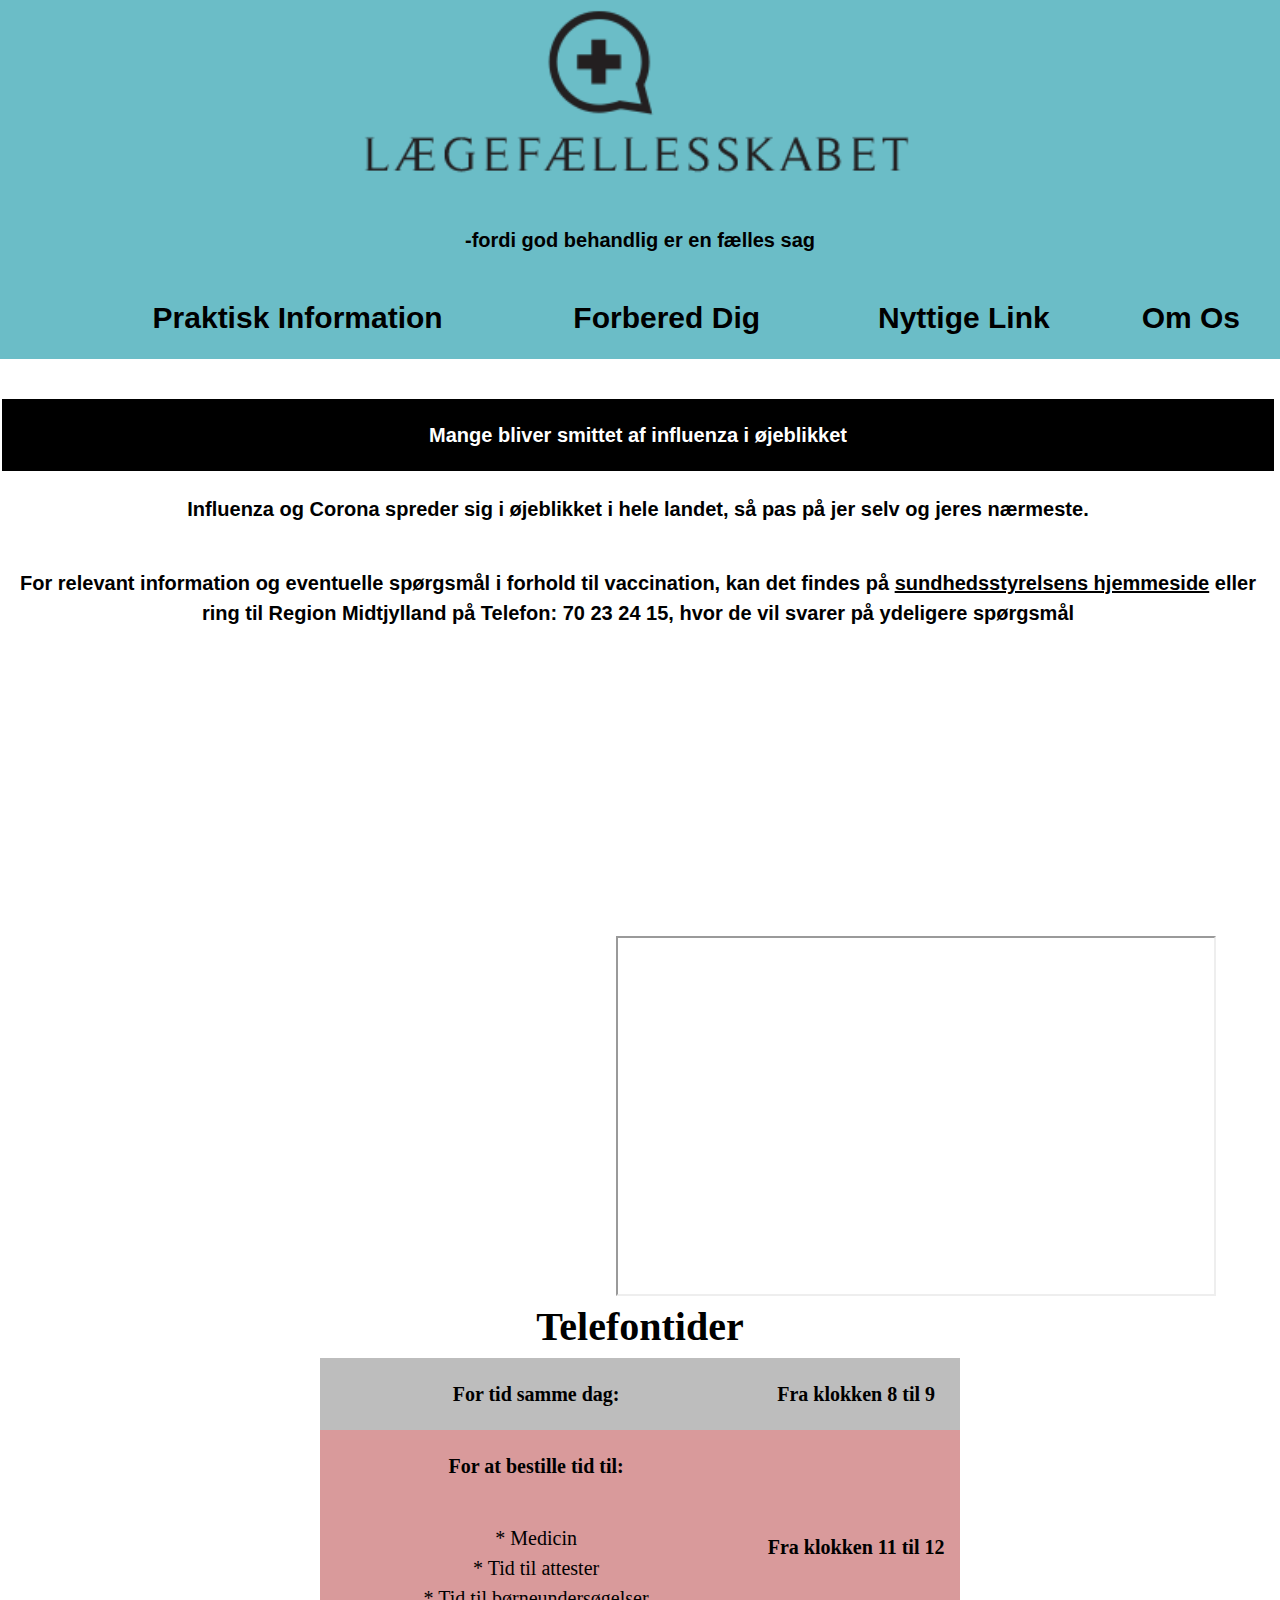
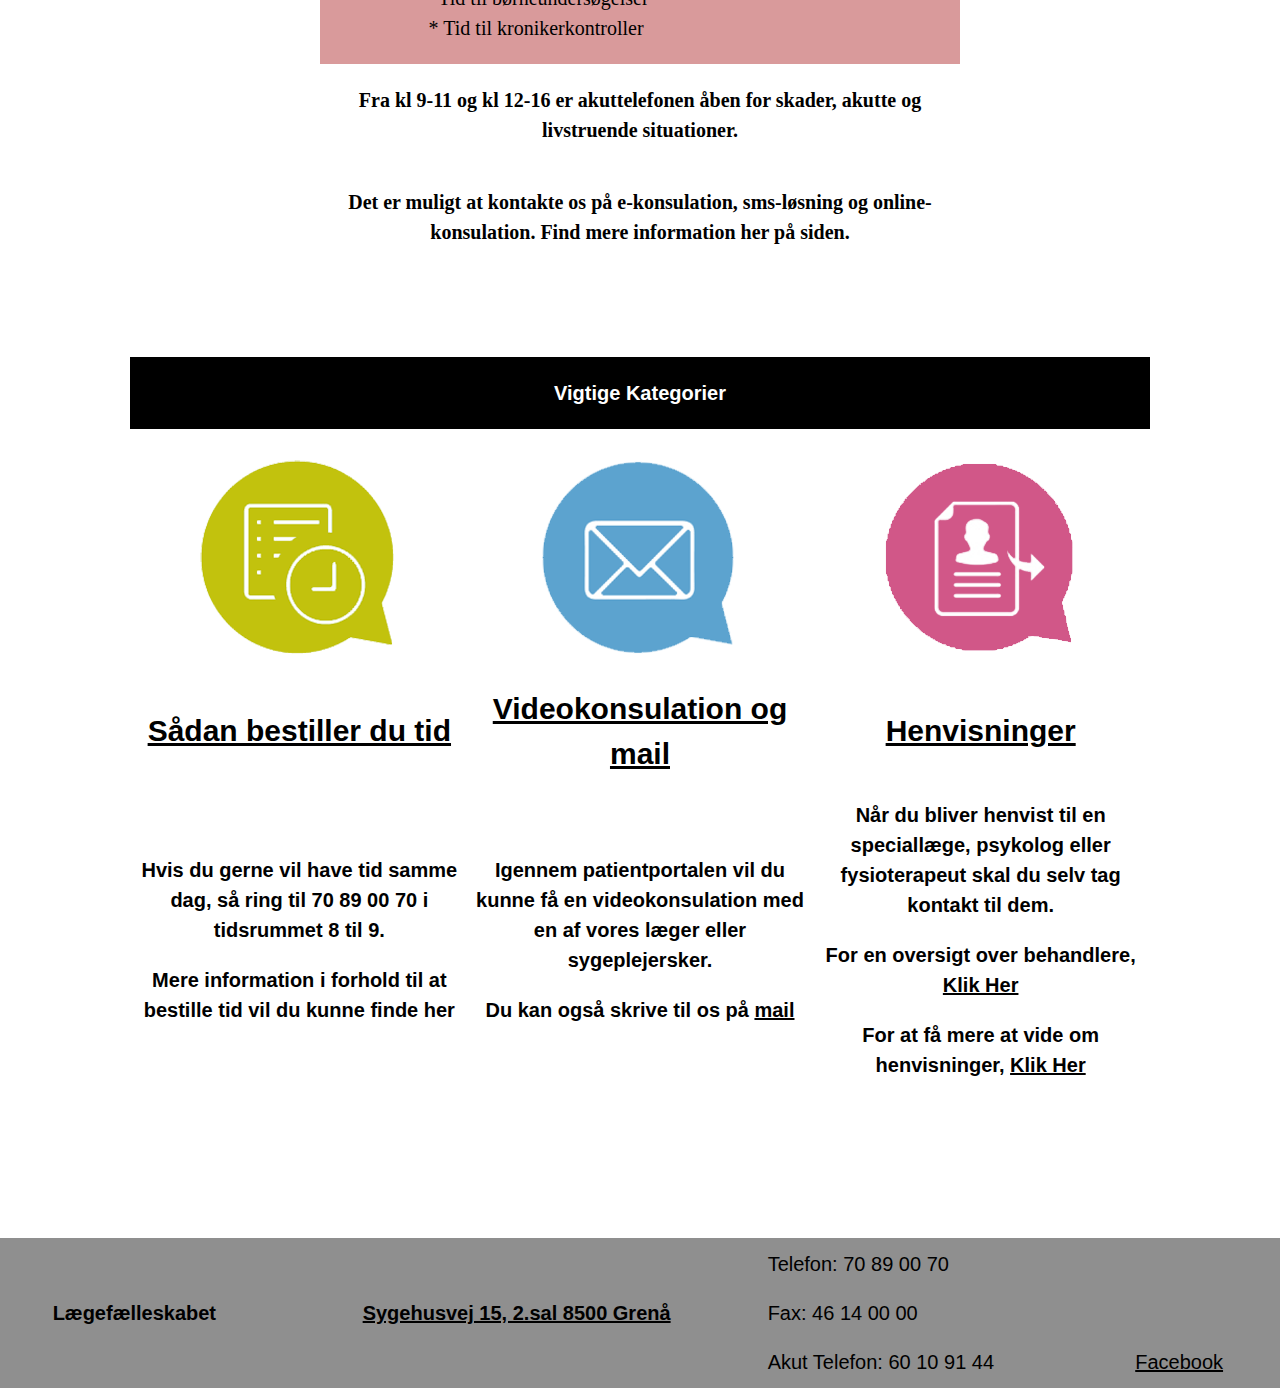
<file: index.html>
<!doctype html>
<html>
<head>
<meta charset="utf-8">
<meta name="viewport" content="width=device-width, initial-scale=1.0">
	<link rel="stylesheet" href="https://www.w3schools.com/w3css/4/w3.css">
	<link rel="stylesheet" href="StandardCSS.css">
	
<title>html</title>
</head>
	<!-- Logo og motto -->

<table style="height: 300px" class="Top">
	<tr style="height: 200px">
		<th class="Left" colspan="6">
			<img src= "LægefællesskabetLogo.png" style="min-width: 50%" alt="Laegefaellesskabet">
		</th>
	</tr>
	<tr >
		<th colspan="6" class="Left">
			<p class="Motto"> -fordi god behandlig er en fælles sag</p>
		</th>
	</tr>
	<tr>

		<th>
			<p class="Hide"> HIDE</p>
		</th>
		<!-- Dropdown bar - Test -->
		<th rowspan="2" class="Quick">
			<div class="dropdown">
  				<button class="PraInfDropDown">Praktisk Information</button>
 				<div class="dropdown-contentPI">
   			 		<a class="DropdownBoksPI" href="#">Hvordan fungerer Lægefællesskabet?</a>
   			 		<a class="DropdownBoksPI" href="#">Receptbestilling</a>
   					<a class="DropdownBoksPI" href="#">Henvisninger</a>
					<a class="DropdownBoksPI" href="#">Til nye patienter</a>
					<a class="DropdownBoksPI" href="#">Prøvesvar</a>
					<a class="DropdownBoksPI" href="#">Private Forsikringordning og Frivatlivspolitik</a>
  				</div>
			</div>
		</th>
		<th rowspan="2" class="Quick"> 
			<div class="FDDropdown">
				<button class="ForDigDropDown">Forbered Dig</button>
					<div class="dropdown-contentFD">
   			 			<a class="DropdownBoksFD" href="#">Attester</a>
   			 			<a class="DropdownBoksFD" href="#">Gravid</a>
   						<a class="DropdownBoksFD" href="Kørekort.html">Kørekort</a>
						<a class="DropdownBoksFD" href="#">Rejse- vaccinationer</a>
						<a class="DropdownBoksFD" href="#">Vannedannede Medicin</a>
  					</div>
			</div>
		</th>
		<th rowspan="2" class="Quick"> 
			<button class="PraInfDropDown">Nyttige Link</button>
		</th>
		<th rowspan="2" class="Quick"> 
			<a href="OmOs.html"><button class= "PraInfDropDown">Om Os</button></a>
		</th>
	</tr>
	</table>
	<!-- Influenza Del + Video -->
<table style="width=75%; min-width: 75%" class="influenza">
	<tr>
		<th id="OverskriftIZ">
			<p> Mange bliver smittet af influenza i øjeblikket</p>
		</th>
	</tr>
	<tr>
		<th>
			<p class="InfluenzaText"> Influenza og Corona spreder sig i øjeblikket i hele landet, så pas på jer selv og jeres nærmeste.</p>
		</th>
	</tr>
	<tr>
		<th>
			<p class="InfluenzaText"> For relevant information og eventuelle spørgsmål i forhold til vaccination, kan det findes på <a href="https://www.sst.dk/da/Vaccination">sundhedsstyrelsens hjemmeside</a> eller ring til Region Midtjylland på Telefon: <a>70 23 24 15</a>, hvor de vil svarer på ydeligere spørgsmål</p>
		</th>
		<th rowspan="3">
			
		</th>
	</tr>
	
</table><br>
<br>

	<iframe alt="Til Nye Patienter" id="Video" width="600" height="360" src="https://www.youtube.com/embed/20F_Q6U0_zw">
			</iframe><br>
<br><br>
<br>
<br><br>
<br>
<br>
<br>



	
<!--Telefontider og Åbningstider-->
<table id="TelefonTider" style="width:50%; min-width: 50%">
	<tr >
		<th colspan="2">
			<a id="Telefon"> Telefontider</a>
		</th>
	</tr>	
	<tr>
		<th class="Tider" style="width: 10%">
			<p> For tid samme dag: </p>
		</th>
		<th class="Tider" style="width: 10%">
			<p > Fra klokken 8 til 9 </p>
		</th>
	</tr>
	<tr>
		<th class="Tider2" style="width: 20%"> 
			<p> For at bestille tid til: </p>
		</th>
		<th class="Tider2" rowspan="2">
			<p> Fra klokken 11 til 12</p>
		</th>
	</tr>
	<tr>
		<td class="Tider2" style="width: 20%">
			<p>* Medicin  <br>
* Tid til attester <br>
* Tid til børneundersøgelser <br>
* Tid til kronikerkontroller </p>
		</td>
	</tr>
	<tr>
		<th colspan="2">
			<p> Fra kl 9-11 og kl 12-16 er akuttelefonen åben for skader, akutte og livstruende situationer. </p>
		</th>
	</tr>
	<tr>
		<th colspan="2">
			<p> Det er muligt at kontakte os på e-konsulation, sms-løsning og online-konsulation. Find mere information her på siden. </p>
		</th>
	</tr>
</table>
	
<br>
	<!--Vigtige Katekorier-->
<table id="OverSkrHBK" style="width=80%; min-width: 80%" align="center">
	<tr>
		<th id="OverskriftHBK">
			<p>Vigtige Kategorier</p>
		</th>
	</tr>	
</table>
	
<table width="80%" id="Kategorier">	
	<tr height="250px">
		<th width="30%">
			<img alt="BestilTid" src="BestilTid.png">
		</th>
		<th width="30%">
			<img alt="EmailOgKonsulation" src="EmailEllerKonsulation.png">
		</th>
		<th width="30%">
			<img alt="Henvisninger" src="Henvisninger.png">
		</th>
	</tr>
	<tr>
		<th > <!-- href er tomt, eftersom det skal linke over til den pågældende del af hjemmesiden.  -->
			<a href="" class="KategorierText"> Sådan bestiller du tid </a>
		</th>
		<th>
			<a href="" class="KategorierText"> Videokonsulation og mail </a>
		</th>
		<th>
			<a href="" class="KategorierText"> Henvisninger </a>
		</th>
	</tr>
	<tr>
		<th>
			<p class="TiderText"> Hvis du gerne vil have tid samme dag, så ring til 70 89 00 70 i tidsrummet 8 til 9. </p>
			<p class="TiderText"> Mere information i forhold til at bestille tid vil du kunne finde <a>her</a></p>
		</th>
		<th>
			<p class="TiderText"> Igennem <a>patientportalen</a> vil du kunne få en videokonsulation med en af vores læger eller sygeplejersker.</p>
			<p class="TiderText">Du kan også skrive til os på <a href="">mail</a></p>
		</th>
		<th>
		  <p class="TiderText"> Når du bliver henvist til en speciallæge, psykolog eller fysioterapeut skal du selv tag kontakt til dem.  </p>
		  <p class="TiderText"> For en oversigt over behandlere, <a href="">Klik Her</a></p>
			<p class="TiderText"> For at få mere at vide om henvisninger, <a href="">Klik Her</a></p>
		</th>
		
	</tr>
	
</table><br>
<br>
<br>
<br>
<br>
<br>

<!-- Footer -->	
<footer class="footer">
<div class="bottomdiv">
	<table class="bottom" width="100%" height="150px">
		<tr>
			<th rowspan="3">
				<a class="FooterText"> Lægefælleskabet </a>
				
			</th>
			<th rowspan="3">
				<a class="FooterText" id="Adress" href="https://www.google.com/maps/place/Lægefællesskabet/@56.4181009,10.8624888,18z/data=!4m15!1m8!3m7!1s0x464dd50bcefbd55b:0x5e8a83fc93857ac8!2sSygehusvej+15,+2,+8500+Grenå!3b1!8m2!3d56.4180822!4d10.8638628!16s%2Fg%2F11ll_zc45j!3m5!1s0x464dd50bcefbd55b:0xfaee4064abf2f19e!8m2!3d56.4180822!4d10.8638628!16s%2Fg%2F11d_z0wfn7?entry=ttu"> Sygehusvej 15, 2.sal 8500 Grenå </a>
			</th>
			<td rowspan="1">
				<a class="FooterText"> Telefon: 70 89 00 70</a>
			</td>
		</tr>	
		<tr>
			<td rowspan="1">
				<a class="FooterText"> Fax: 46 14 00 00</a>
			</td>
		</tr>
		<tr>
			<td rowspan="1">
				<a class="FooterText"> Akut Telefon: 60 10 91 44</a>
			</td>
			<td rowspan="3">
				<a class="FooterText" href="https://www.facebook.com/laegefaellesskabet/?ti=as"> Facebook </a>
			</td>
		</tr>
	</table>
	<div class="push"></div>
</div>
</footer>
<body>
</body>
</html>
</file>
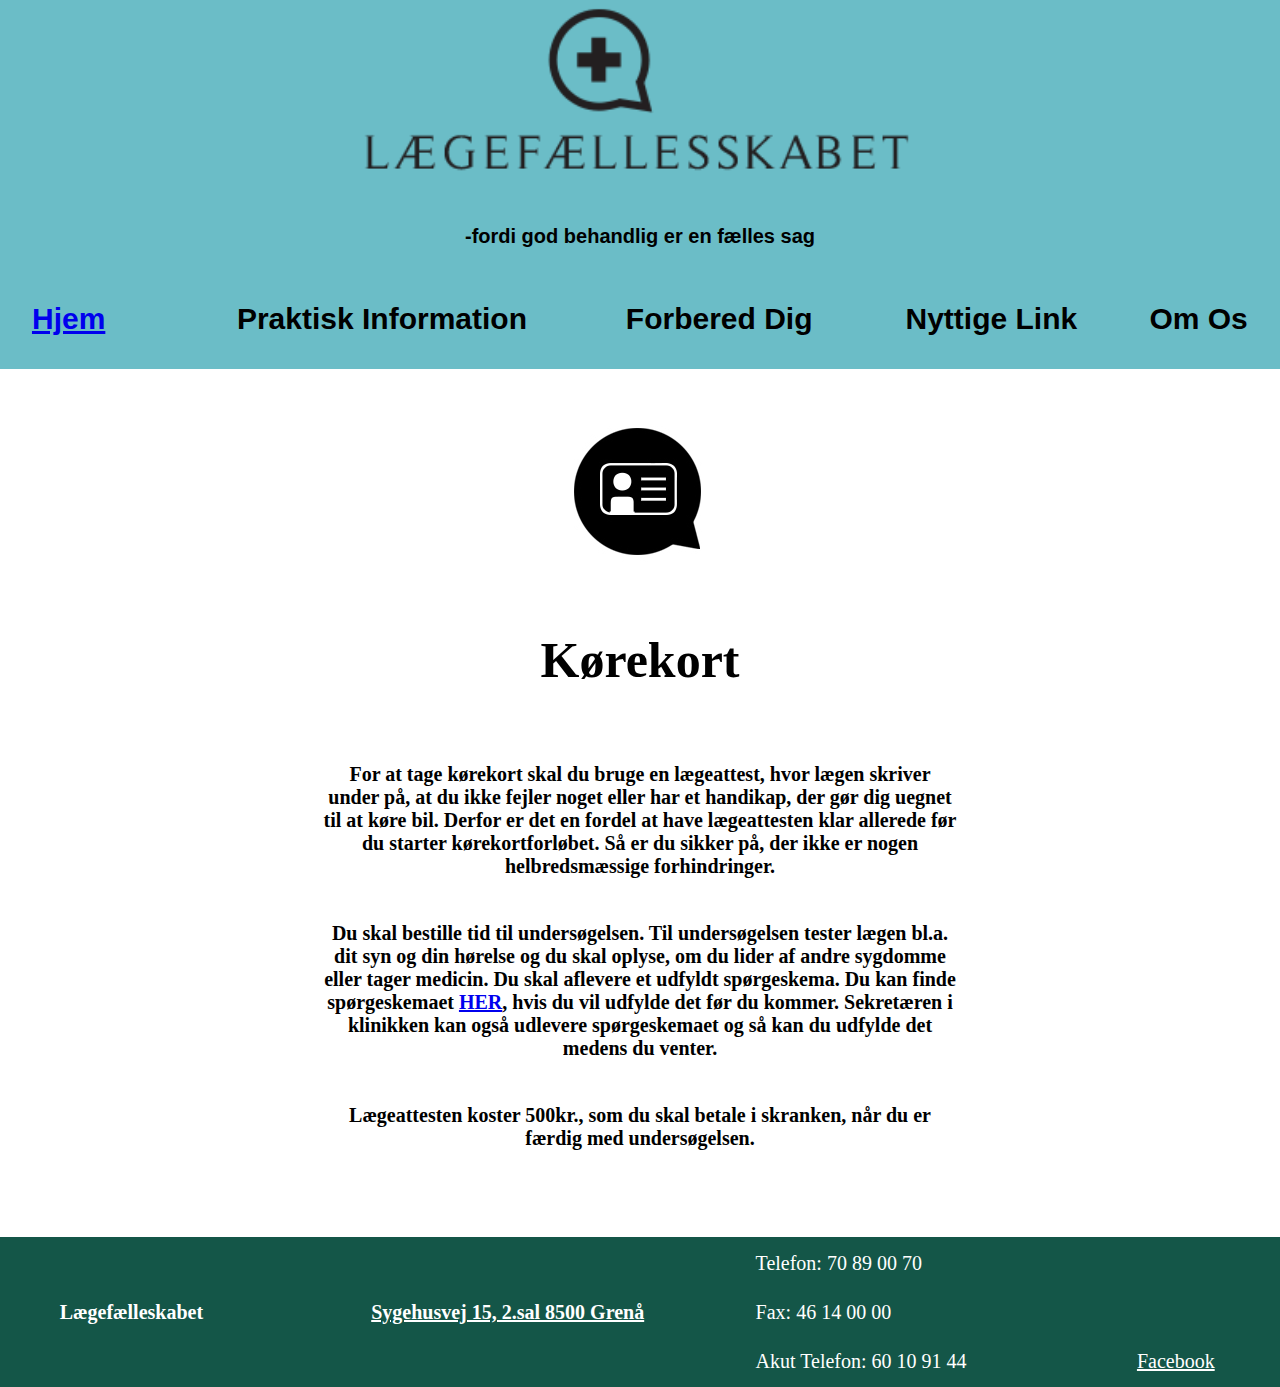
<file: Kørekort.html>
<!doctype html>
<html>
<head>
<meta charset="utf-8">
	<link rel="stylesheet" href="KørekortCSS.css">
<title>Kørekort</title>
</head>
	<!-- Logo og motto -->

<table style="height: 300px" class="Top">
	<tr style="height: 200px">
		<th class="Left" colspan="6">
			<a href="index.html"><img src="LægefællesskabetLogo.png" style="min-width: 50%" alt="Laegefaellesskabet"></a>
		</th>
	</tr>
	<tr >
		<th colspan="6" class="Left">
			<p class="Motto"> -fordi god behandlig er en fælles sag</p>
		</th>
	</tr>
	<tr>
		<th>
			<a href="index.html"><p class="QuickHjem"> Hjem </p></a>
		</th>
		<th>
			<p class="Hide"> HIDE</p>
		</th>
		<!-- Dropdown bar - Test -->
		<th rowspan="2" class="Quick">
			<div class="dropdown">
  				<button class="PraInfDropDown">Praktisk Information</button>
 				<div class="dropdown-contentPI">
   			 		<a class="DropdownBoksPI" href="#">Hvordan fungerer Lægefællesskabet?</a>
   			 		<a class="DropdownBoksPI" href="#">Receptbestilling</a>
   					<a class="DropdownBoksPI" href="#">Henvisninger</a>
					<a class="DropdownBoksPI" href="#">Til nye patienter</a>
					<a class="DropdownBoksPI" href="#">Prøvesvar</a>
					<a class="DropdownBoksPI" href="#">Private Forsikringordning og Frivatlivspolitik</a>
  				</div>
			</div>
		</th>
		<th rowspan="2" class="Quick"> 
			<div class="FDDropdown">
				<button class="ForDigDropDown">Forbered Dig</button>
					<div class="dropdown-contentFD">
   			 			<a class="DropdownBoksFD" href="#">Attester</a>
   			 			<a class="DropdownBoksFD" href="#">Gravid</a>
   						<a class="DropdownBoksFD" href="#">Kørekort</a>
						<a class="DropdownBoksFD" href="#">Rejse- vaccinationer</a>
						<a class="DropdownBoksFD" href="#">Vannedannede Medicin</a>
  					</div>
			</div>
		</th>
		<th rowspan="2" class="Quick"> 
			<button class="PraInfDropDown">Nyttige Link</button>
		</th>
		<th rowspan="2" class="Quick"> 
			<a href="OmOs.html"><button class= "PraInfDropDown">Om Os</button></a>
		</th>
	</tr>
	</table>
	
	<table width="50%" class="KorekortT">
		<tr> <th> <img src="KørekortIkon.jpg" alt="KørekortIkon"> </th></tr>
		<tr> <th> <p class="OverSkriftK">Kørekort</p></th></tr>
		<tr> <th> <p class="TekstK"> For at tage kørekort skal du bruge en lægeattest, hvor lægen skriver under på, at du ikke fejler noget eller har et handikap, der gør dig uegnet til at køre bil. Derfor er det en fordel at have lægeattesten klar allerede før du starter kørekortforløbet. Så er du sikker på, der ikke er nogen helbredsmæssige forhindringer. </p></th> </tr>
		<tr> <th> <p class="TekstK"> Du skal bestille tid til undersøgelsen. Til undersøgelsen tester lægen bl.a. dit syn og din hørelse og du skal oplyse, om du lider af andre sygdomme eller tager medicin.
Du skal aflevere et udfyldt spørgeskema. Du kan finde spørgeskemaet <a href="#">HER</a>, hvis du vil udfylde det før du kommer. Sekretæren i klinikken kan også udlevere spørgeskemaet og så kan du udfylde det medens du venter. </p></th></tr>
		<tr> <th> <p class="TekstK"> Lægeattesten koster 500kr., som du skal betale i skranken, når du er færdig med undersøgelsen.</p></th></tr>

	</table>

	<!-- Footer -->	
<footer class="footer">
<div class="bottomdiv">
	<table class="bottom" width="100%" height="150px">
		<tr>
			<th rowspan="3">
				<a class="FooterText"> Lægefælleskabet </a>
				
			</th>
			<th rowspan="3">
				<a class="FooterText" id="Adress" href="https://www.google.com/maps/place/Lægefællesskabet/@56.4181009,10.8624888,18z/data=!4m15!1m8!3m7!1s0x464dd50bcefbd55b:0x5e8a83fc93857ac8!2sSygehusvej+15,+2,+8500+Grenå!3b1!8m2!3d56.4180822!4d10.8638628!16s%2Fg%2F11ll_zc45j!3m5!1s0x464dd50bcefbd55b:0xfaee4064abf2f19e!8m2!3d56.4180822!4d10.8638628!16s%2Fg%2F11d_z0wfn7?entry=ttu"> Sygehusvej 15, 2.sal 8500 Grenå </a>
			</th>
			<td rowspan="1">
				<a class="FooterText"> Telefon: 70 89 00 70</a>
			</td>
		</tr>	
		<tr>
			<td rowspan="1">
				<a class="FooterText"> Fax: 46 14 00 00</a>
			</td>
		</tr>
		<tr>
			<td rowspan="1">
				<a class="FooterText"> Akut Telefon: 60 10 91 44</a>
			</td>
			<td rowspan="3">
				<a class="FooterText" href="https://www.facebook.com/laegefaellesskabet/?ti=as"> Facebook </a>
			</td>
		</tr>
	</table>
	<div class="push"></div>
</div>
</footer>
<body>
</body>
</html>
</file>
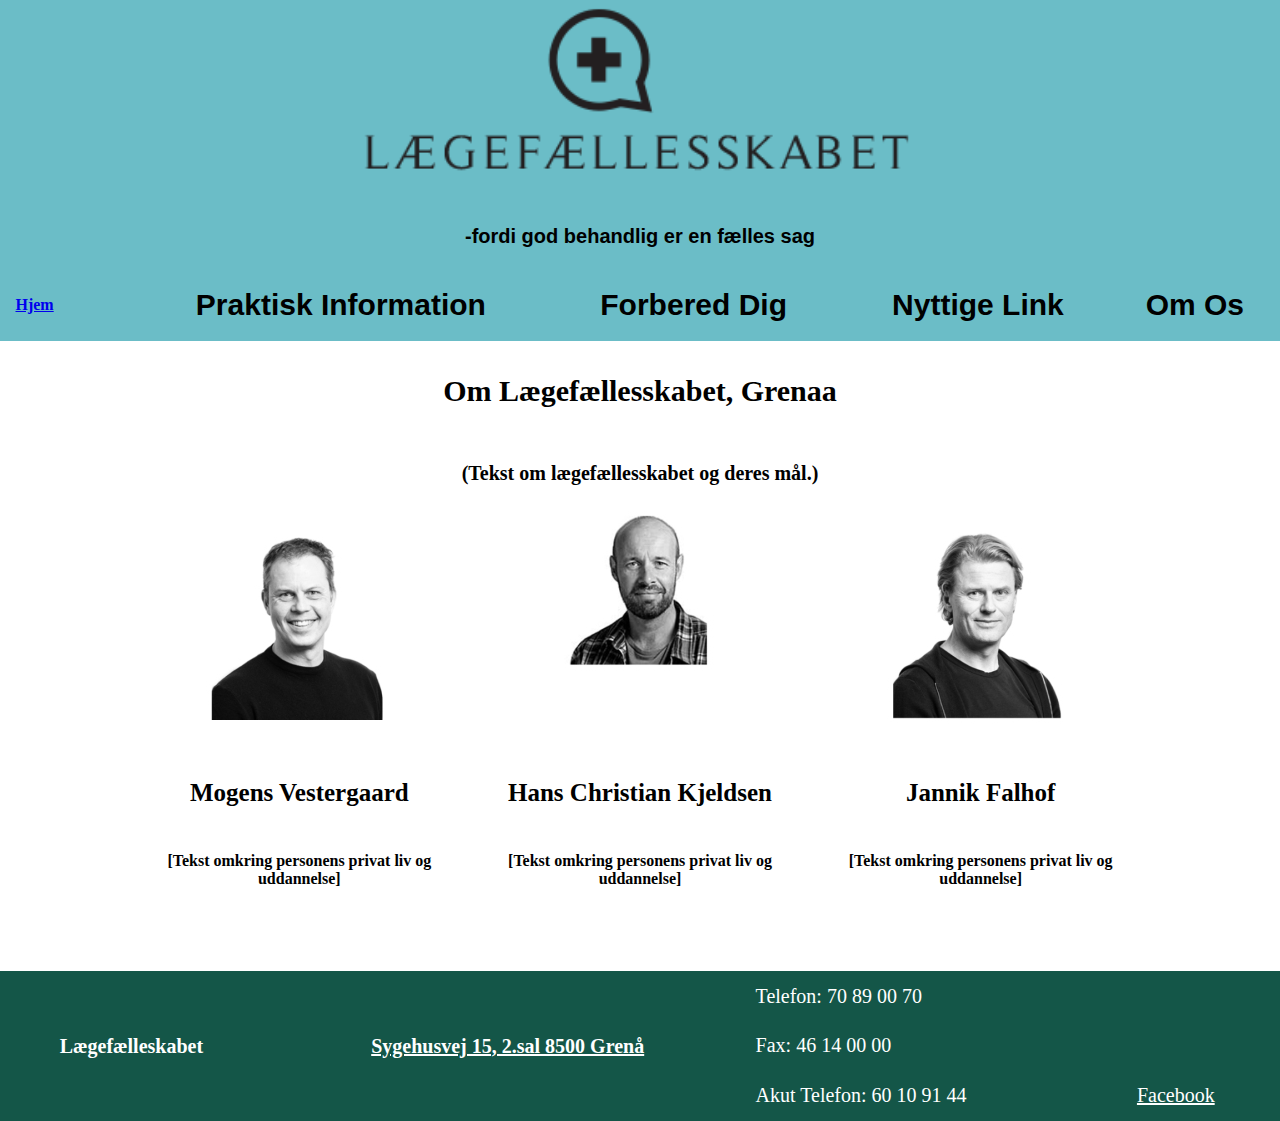
<file: OmOs.html>
<!doctype html>
<html>
<head>
<meta charset="utf-8">
	<link rel="stylesheet" href="OmOsCSS.css">
<title>OmOs</title>
</head>
	<table style="height: 300px" class="Top">
	<tr style="height: 200px">
		<th class="Left" colspan="6">
			<a href="index.html"><img src="LægefællesskabetLogo.png" style="min-width: 50%" alt="Laegefaellesskabet"></a>
		</th>
	</tr>
	<tr >
		<th colspan="6" class="Left">
			<p class="Motto"> -fordi god behandlig er en fælles sag</p>
		</th>
	</tr>
	<tr>
		<th>
			<a href="index.html"><p class="QuickHjem"> Hjem </p></a>
		</th>
		<th>
			<p class="Hide"> HIDE</p>
		</th>
		<!-- Dropdown bar - Test -->
		<th rowspan="2" class="Quick">
			<div class="dropdown">
  				<button class="PraInfDropDown">Praktisk Information</button>
 				<div class="dropdown-contentPI">
   			 		<a class="DropdownBoksPI" href="#">Hvordan fungerer Lægefællesskabet?</a>
   			 		<a class="DropdownBoksPI" href="#">Receptbestilling</a>
   					<a class="DropdownBoksPI" href="#">Henvisninger</a>
					<a class="DropdownBoksPI" href="#">Til nye patienter</a>
					<a class="DropdownBoksPI" href="#">Prøvesvar</a>
					<a class="DropdownBoksPI" href="#">Private Forsikringordning og Frivatlivspolitik</a>
  				</div>
			</div>
		</th>
		<th rowspan="2" class="Quick"> 
			<div class="FDDropdown">
				<button class="ForDigDropDown">Forbered Dig</button>
					<div class="dropdown-contentFD">
   			 			<a class="DropdownBoksFD" href="#">Attester</a>
   			 			<a class="DropdownBoksFD" href="#">Gravid</a>
   						<a class="DropdownBoksFD" href="Kørekort.html">Kørekort</a>
						<a class="DropdownBoksFD" href="#">Rejse- vaccinationer</a>
						<a class="DropdownBoksFD" href="#">Vannedannede Medicin</a>
  					</div>
			</div>
		</th>
		<th rowspan="2" class="Quick"> 
			<button class="PraInfDropDown">Nyttige Link</button>
		</th>
		<th rowspan="2" class="Quick"> 
			<button class= "PraInfDropDown">Om Os</button>
		</th>
	</tr>
	</table>
	
<table class="OmOsInfo">
	<tr>  
		<th id="OmOsOverSkrift">
			<p> Om Lægefællesskabet, Grenaa </p>
		</th>
	</tr>	
	<tr>
		<th id="OmOsTekst">
			<p> (Tekst om lægefællesskabet og deres mål.) </p>
		</th>
	</tr>
</table>	
	
<table width="80%" class="Personalle">
	<tr>
		<th>
			<img src="Læge1.jpeg" alt="MogensVestergaard">
		</th>
		<th>
			<img src="Læge2.jpeg" alt="HansChristianKjeldsen">
		</th>
		<th>
			<img src="Læge3.jpeg" alt="JannikFalhof">
		</th>
	</tr>
	<tr>
		<th class="Navne">
			<p> Mogens Vestergaard</p>
		</th>
		<th class="Navne">
			<p>Hans Christian Kjeldsen</p>
		</th>
		<th class="Navne">
			<p>Jannik Falhof</p>
		</th>
	</tr>
	<tr>
		<th>
			<p>[Tekst omkring personens privat liv og uddannelse]</p>
		</th>
		<th>
			<p>[Tekst omkring personens privat liv og uddannelse]</p>
		</th>
		<th>
			<p>[Tekst omkring personens privat liv og uddannelse]</p>
		</th>
	</tr>
</table>	
		<!-- Footer -->	
<footer class="footer">
<div class="bottomdiv">
	<table class="bottom" width="100%" height="150px">
		<tr>
			<th rowspan="3">
				<a class="FooterText"> Lægefælleskabet </a>
				
			</th>
			<th rowspan="3">
				<a class="FooterText" id="Adress" href="https://www.google.com/maps/place/Lægefællesskabet/@56.4181009,10.8624888,18z/data=!4m15!1m8!3m7!1s0x464dd50bcefbd55b:0x5e8a83fc93857ac8!2sSygehusvej+15,+2,+8500+Grenå!3b1!8m2!3d56.4180822!4d10.8638628!16s%2Fg%2F11ll_zc45j!3m5!1s0x464dd50bcefbd55b:0xfaee4064abf2f19e!8m2!3d56.4180822!4d10.8638628!16s%2Fg%2F11d_z0wfn7?entry=ttu"> Sygehusvej 15, 2.sal 8500 Grenå </a>
			</th>
			<td rowspan="1">
				<a class="FooterText"> Telefon: 70 89 00 70</a>
			</td>
		</tr>	
		<tr>
			<td rowspan="1">
				<a class="FooterText"> Fax: 46 14 00 00</a>
			</td>
		</tr>
		<tr>
			<td rowspan="1">
				<a class="FooterText"> Akut Telefon: 60 10 91 44</a>
			</td>
			<td rowspan="3">
				<a class="FooterText" href="https://www.facebook.com/laegefaellesskabet/?ti=as"> Facebook </a>
			</td>
		</tr>
	</table>
	<div class="push"></div>

<body>
</body>
</html>
</file>
<file: StandardCSS.css>
@charset "utf-8";
/* CSS Document */
/* Logo og motto*/
html, body {
	margin: 0;
	height: 100%;
}

.Top{
	margin-left: auto;
	margin-right: auto;
	margin-top: 0px;
	background-color:#6BBDC7;
	width: 100%;
}
.Motto {
	font-size: 20px;
	font-family: Arial, Georgia, Cambria, "Hoefler Text", "Liberation Serif", Times, "Times New Roman", "serif";
}
.Left{
	width: 20%;
	margin-left: auto;
	margin-right: auto;
}
.Quick {
	font-size: 30px;
	font-family: Arial, Georgia, Cambria, "Hoefler Text", "Liberation Serif", Times, "Times New Roman", "serif";
	max-width: 10%;
}
.Hide{
	color: #6BBDC7
}
th {
	margin-left: auto;
	margin-right: auto;
	height: 10px;
	padding-top: -30px;
	padding-bottom: -30px;
}
/*Dropdown function - PratiskInfo*/
.PraInfDropDown {
	background-color: #6BBDC7;
	color: black;
	font-size: 30px;
	border: none;
	padding: 16px;
	font-weight: bold;
}
.dropdown {
	position: relative;
	display: inline-block;
}
.dropdown-contentPI {
	display: none;
 	position: absolute;
  	background-color: #f1f1f1;
  	min-width: 160px;
  	box-shadow: 0px 8px 16px 0px rgba(0,0,0,0.2);
  	z-index: 1;
}
.dropdown-contentPI a {
	color:black;
	padding: 12px 16px;
  	text-decoration: none;
  	display: block;
}
.DropdownBoksPI:hover {
	background-color: #C0C0C0
}
.PraInfDropDown:hover{
	background-color: #3EA0A9;
}
.dropdown:hover .dropdown-contentPI {
	display: block;
}
/*Dropdown function - Forbered Dig*/
.ForDigDropDown {
	background-color: #6BBDC7;
	color: black;
	font-size: 30px;
	border: none;
	padding: 16px;
	font-weight: bold;
}
.FDDropdown {
	position: relative;
	display: inline-block;
}
.dropdown-contentFD {
	display: none;
 	position: absolute;
  	background-color: #f1f1f1;
  	min-width: 120px;
  	box-shadow: 0px 8px 16px 0px rgba(0,0,0,0.2);
  	z-index: 1;
}
.dropdown-contentFD a {
	color:black;
	padding: 12px 16px;
  	text-decoration: none;
  	display: block;
}
.DropdownBoksFD:hover {
	background-color: #C0C0C0
}
.ForDigDropDown:hover{
	background-color: #3EA0A9;
}
.FDDropdown:hover .dropdown-contentFD {
	display: block;
}
/* CSS til Information om Influenza / Vigtig information (og delvis tids)*/
p, .list{
	font-size: 20px;
	text-align: center;
}
.influenza {
	height: 10%;
	margin-top: 3%;
	margin-right: auto;
	margin-left: auto;
}
.InfluenzaText{
	font-family: Arial, Georgia, Cambria, "Hoefler Text", "Liberation Serif", Times, "Times New Roman", "serif"
}
#OverskriftIZ{
	font-size: 40px;
	font-family: Arial, Georgia, Cambria, "Hoefler Text", "Liberation Serif", Times, "Times New Roman", "serif";
	color: white;
	background-color: black;
}
/* CSS til Telefontider*/
.Tider {
	background: #BDBDBD
}
.Tider2{
	background:#D99A9B
}
#TelefonTider{
	position: relative;
	margin-left: auto;
	margin-right: auto;
	border-collapse: collapse;
	font-family: Cambria, "Hoefler Text", "Liberation Serif", Times, "Times New Roman", "serif"
}
#Telefon{
	font-size: 40px;
}
/* CSS til Video*/
#Video {
	float: right;
	margin-bottom: auto;
	margin-right: 5%;
	margin-left: 5%;
	margin-top: 240px; 
}
/* CSS til Hyppigt Besøgte Kategorier*/
#OverSkrHBK{
	margin-top: 5%;
}

#OverskriftHBK{
	color: white;
	background-color: black;
	font-size: 40px;
	width: 100%;
	margin-left: auto;
	margin-right: auto;
}
/* CSS til Hyppigt Besøgte Kategorier (Kategorierne selv)*/
#Kategorier{
	margin-left: auto;
	margin-right: auto;
}
.KategorierText{
	font-size: 30px;
}
/* CSS til Footer */
.footer{
	display: block;
}
.bottomdiv{
  	width: 100%;
}
.bottom {
	background-color: #8F8F8F;
	width: 100%;
}
#Adress {
	color: black;
}
#Adress:visited {
	color: antiquewhite
}
.FooterText {
	font-size: 20px;
}
</file>
<file: KørekortCSS.css>
@charset "utf-8";
/* CSS Document */

html, body {
	margin: 0;
	height: 100%;
}

.Top{
	margin-left: auto;
	margin-right: auto;
	margin-top: 0px;
	background-color:#6BBDC7;
	width: 100%;
}
.Motto {
	font-size: 20px;
	font-family: Arial, Georgia, Cambria, "Hoefler Text", "Liberation Serif", Times, "Times New Roman", "serif";
}
.Left{
	width: 20%;
	margin-left: auto;
	margin-right: auto;
}
.Quick {
	font-size: 30px;
	font-family: Arial, Georgia, Cambria, "Hoefler Text", "Liberation Serif", Times, "Times New Roman", "serif";
	max-width: 10%;
}
.QuickHjem {
	text-decoration-line: none;
	text-decoration-color: none;
	margin-left: 25%;
	font-size: 30px;
	font-family: Arial, Georgia, Cambria, "Hoefler Text", "Liberation Serif", Times, "Times New Roman", "serif";
	max-width: 10%;
}
.Hide{
	color: #6BBDC7
}
th {
	margin-left: auto;
	margin-right: auto;
	height: 10px;
	padding-top: -30px;
	padding-bottom: -30px;
}
/*Dropdown function - PratiskInfo*/
.PraInfDropDown {
	background-color: #6BBDC7;
	color: black;
	font-size: 30px;
	border: none;
	padding: 16px;
	font-weight: bold;
}
.dropdown {
	position: relative;
	display: inline-block;
}
.dropdown-contentPI {
	display: none;
 	position: absolute;
  	background-color: #f1f1f1;
  	min-width: 160px;
  	box-shadow: 0px 8px 16px 0px rgba(0,0,0,0.2);
  	z-index: 1;
}
.dropdown-contentPI a {
	color:black;
	padding: 12px 16px;
  	text-decoration: none;
  	display: block;
}
.DropdownBoksPI:hover {
	background-color: #C0C0C0
}
.PraInfDropDown:hover{
	background-color: #3EA0A9;
}
.dropdown:hover .dropdown-contentPI {
	display: block;
}
/*Dropdown function - Forbered Dig*/
.ForDigDropDown {
	background-color: #6BBDC7;
	color: black;
	font-size: 30px;
	border: none;
	padding: 16px;
	font-weight: bold;
}
.FDDropdown {
	position: relative;
	display: inline-block;
}
.dropdown-contentFD {
	display: none;
 	position: absolute;
  	background-color: #f1f1f1;
  	min-width: 120px;
  	box-shadow: 0px 8px 16px 0px rgba(0,0,0,0.2);
  	z-index: 1;
}
.dropdown-contentFD a {
	color:black;
	padding: 12px 16px;
  	text-decoration: none;
  	display: block;
}
.DropdownBoksFD:hover {
	background-color: #C0C0C0
}
.ForDigDropDown:hover{
	background-color: #3EA0A9;
}
.FDDropdown:hover .dropdown-contentFD {
	display: block;
}
/* CSS til Kørekort tabel */
.KorekortT{
	margin-top: 3%;
	margin-bottom: 5%;
	margin-left: auto;
	margin-right: auto;
}
.OverSkriftK{
	font-size: 50px;
	font-family: Cambria, "Hoefler Text", "Liberation Serif", Times, "Times New Roman", "serif"
}
.TekstK{
	font-size: 20px;
}
/* CSS til Footer */
.footer{
	display: block;
}
.bottomdiv{
  	width: 100%;
}
.bottom {
	background-color: #145648;
	width: 100%;
}
#Adress {
	color: white;
}
#Adress:visited {
	color: antiquewhite
}
.FooterText {
	font-size: 20px;
	color: white;
}
</file>
<file: OmOsCSS.css>
@charset "utf-8";
/* CSS Document */

/* Logo og motto*/
html, body {
	margin: 0;
	height: 100%;
}

.Top{
	margin-left: auto;
	margin-right: auto;
	margin-top: 0px;
	background-color:#6BBDC7;
	width: 100%;
}
.Motto {
	font-size: 20px;
	font-family: Arial, Georgia, Cambria, "Hoefler Text", "Liberation Serif", Times, "Times New Roman", "serif";
}
.Left{
	width: 20%;
	margin-left: auto;
	margin-right: auto;
}
.Quick {
	font-size: 30px;
	font-family: Arial, Georgia, Cambria, "Hoefler Text", "Liberation Serif", Times, "Times New Roman", "serif";
	max-width: 10%;
}
.Hide{
	color: #6BBDC7
}
th {
	margin-left: auto;
	margin-right: auto;
	height: 10px;
	padding-top: -30px;
	padding-bottom: -30px;
}
/*Dropdown function - PratiskInfo*/
.PraInfDropDown {
	background-color: #6BBDC7;
	color: black;
	font-size: 30px;
	border: none;
	padding: 16px;
	font-weight: bold;
}
.dropdown {
	position: relative;
	display: inline-block;
}
.dropdown-contentPI {
	display: none;
 	position: absolute;
  	background-color: #f1f1f1;
  	min-width: 160px;
  	box-shadow: 0px 8px 16px 0px rgba(0,0,0,0.2);
  	z-index: 1;
}
.dropdown-contentPI a {
	color:black;
	padding: 12px 16px;
  	text-decoration: none;
  	display: block;
}
.DropdownBoksPI:hover {
	background-color: #C0C0C0
}
.PraInfDropDown:hover{
	background-color: #3EA0A9;
}
.dropdown:hover .dropdown-contentPI {
	display: block;
}
/*Dropdown function - Forbered Dig*/
.ForDigDropDown {
	background-color: #6BBDC7;
	color: black;
	font-size: 30px;
	border: none;
	padding: 16px;
	font-weight: bold;
}
.FDDropdown {
	position: relative;
	display: inline-block;
}
.dropdown-contentFD {
	display: none;
 	position: absolute;
  	background-color: #f1f1f1;
  	min-width: 120px;
  	box-shadow: 0px 8px 16px 0px rgba(0,0,0,0.2);
  	z-index: 1;
}
.dropdown-contentFD a {
	color:black;
	padding: 12px 16px;
  	text-decoration: none;
  	display: block;
}
.DropdownBoksFD:hover {
	background-color: #C0C0C0
}
.ForDigDropDown:hover{
	background-color: #3EA0A9;
}
.FDDropdown:hover .dropdown-contentFD {
	display: block;
}
/* CSS til Information Om Os og Personalle */
.OmOsInfo{
	margin-left: auto;
	margin-right: auto;
}
#OmOsOverSkrift{
	font-size: 30px;
}
#OmOsTekst{
	font-size: 20px;
}
.Personalle{
	margin-right: auto;
	margin-left: auto;
	margin-bottom: 5%
}
.Navne{
	font-size: 25px;
}


/* CSS til Footer */
.footer{
	display: block;
}
.bottomdiv{
  	width: 100%;
}
.bottom {
	background-color: #145648;
	width: 100%;
}
#Adress {
	color: white;
}
#Adress:visited {
	color: antiquewhite
}
.FooterText {
	font-size: 20px;
	color: white;
}
</file>
